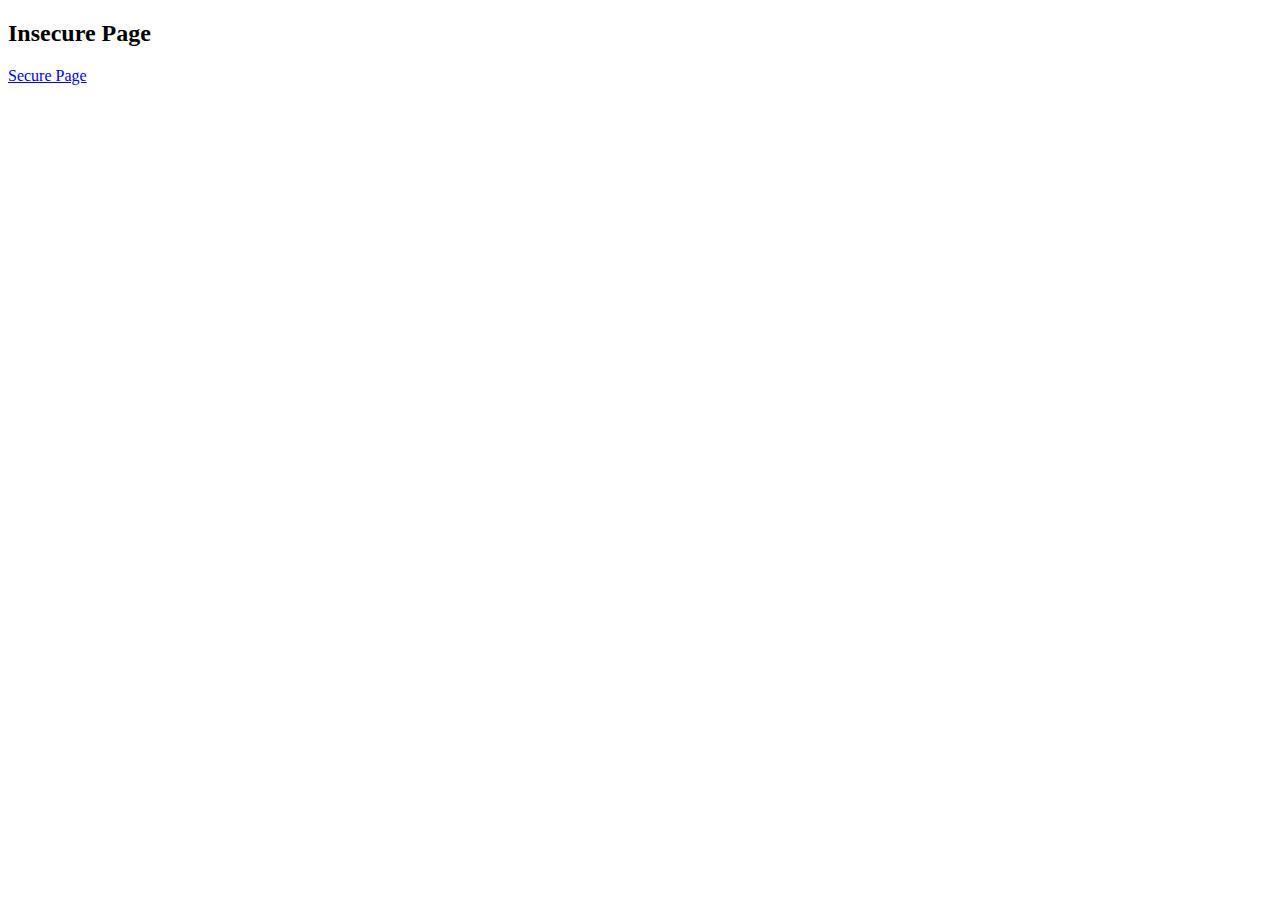
<file: src/main/resources/templates/index.html>
<!DOCTYPE html>
<html lang="en" xmlns:th="https:www.thymeleaf.org">
<head>
    <div th:insert="basicfrag :: headerFrag"></div>
    <title>InsecurePg</title>
</head>
<body>
<div th:insert="basicfrag :: navFrag"></div>

<h2>Insecure Page</h2>

<a href="/secure">Secure Page</a>



<div th:insert="basicfrag :: scriptFrag"></div>
</body>
</html>
</file>
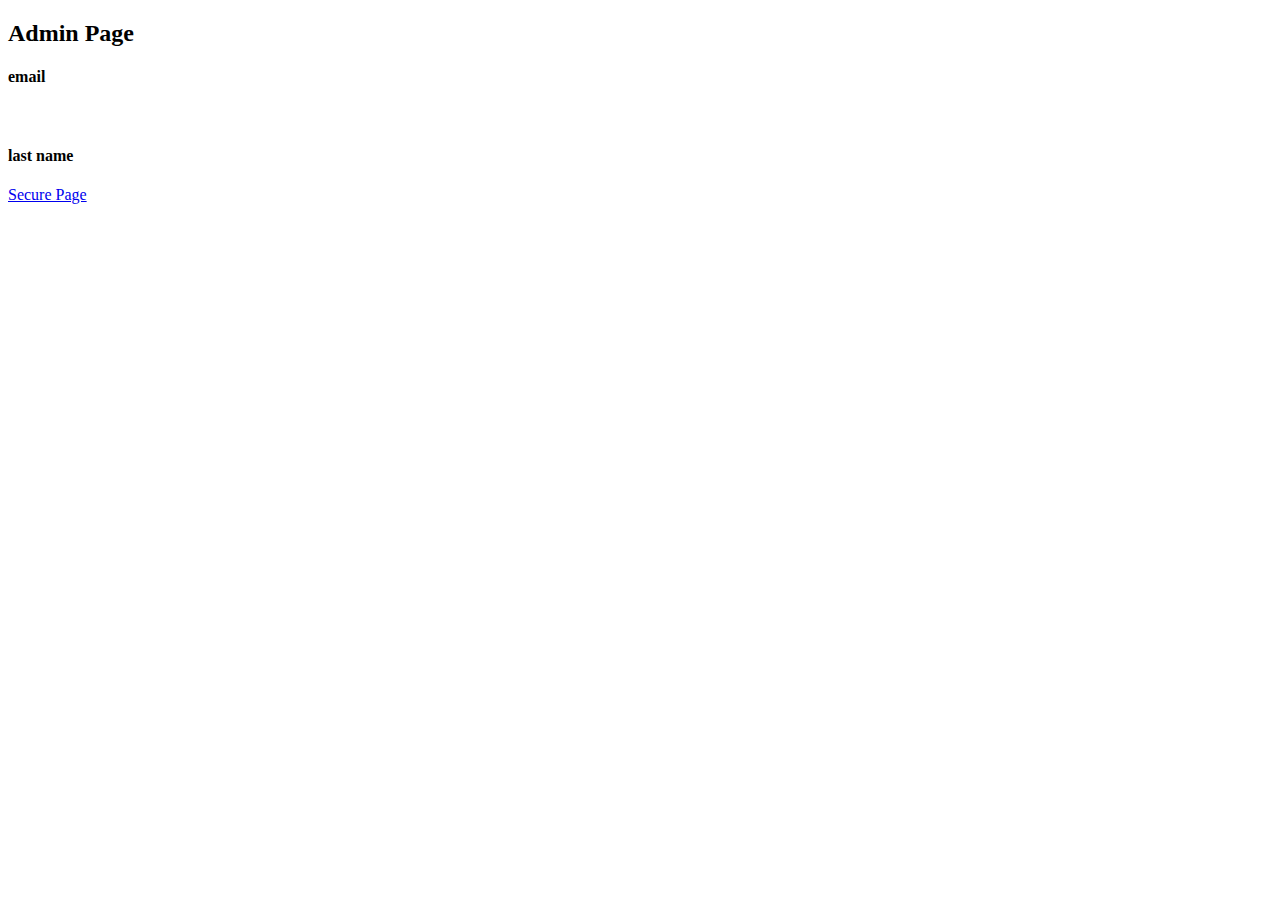
<file: src/main/resources/templates/admin.html>
<!DOCTYPE html>
<html lang="en" xmlns:th="http://www.thymeleaf.org">
<head>
    <div th:insert="basicfrag :: headerFrag"></div>
    <title>Admin</title>
</head>

<body>
<div th:insert="basicfrag :: navFrag"></div>

<h2>Admin Page</h2>

<p th:text="'Current User:' + ${crntuser.username}"></p>
<h4>email</h4>
<p th:text="${crntuser.email}"></p><br/>
<h4>last name</h4>
<p th:text="${crntuser.lastName}"></p>

<a href="/secure">Secure Page</a>

<div th:insert="basicfrag :: scriptFrag"></div>
</body>
</html>
</file>
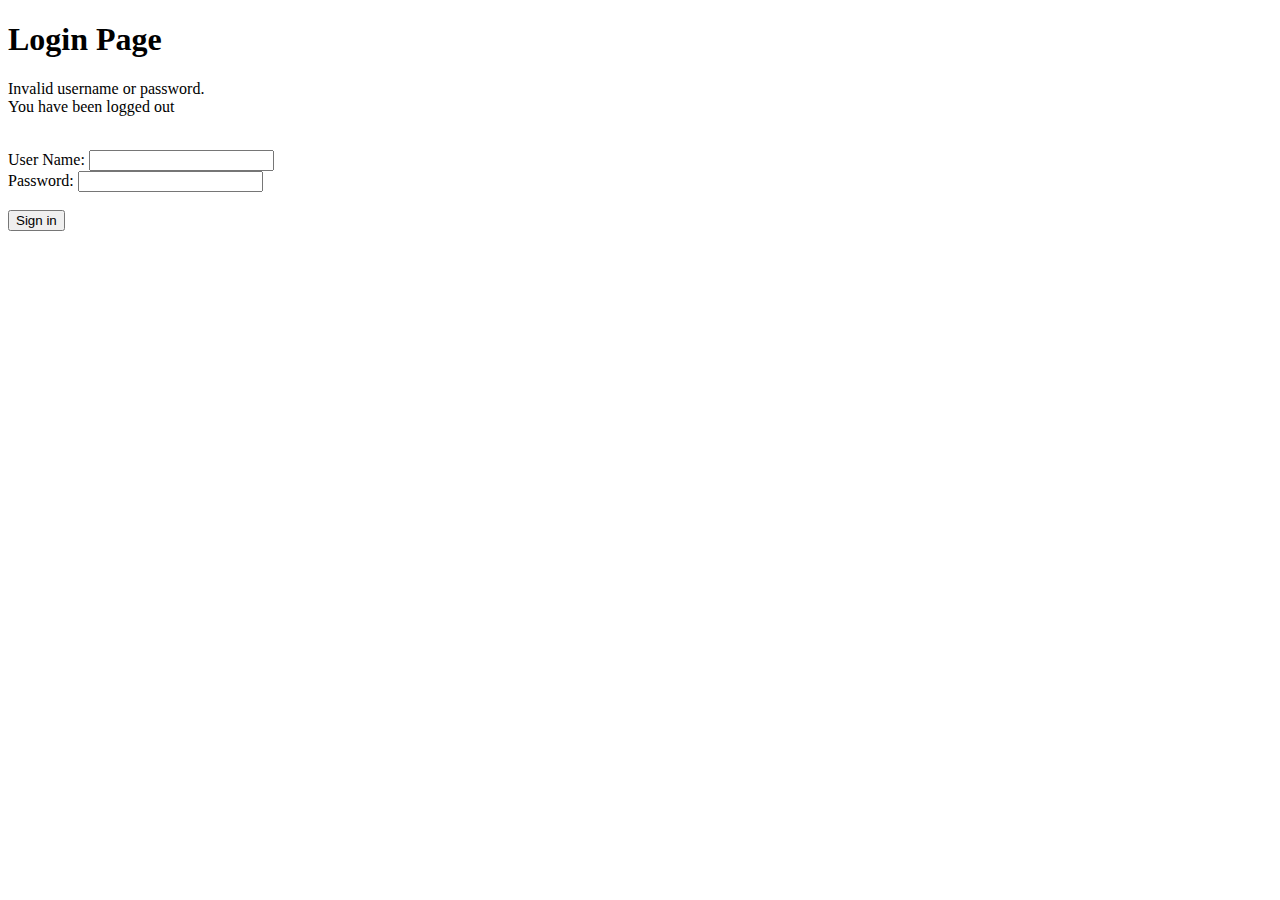
<file: src/main/resources/templates/login.html>
<!DOCTYPE html>
<html lang="en" xmlns:th="http://www.thymeleaf.org">
<head>
    <meta charset="UTF-8">
    <title>Title</title>
</head>
<body>
<h1>Login Page</h1>
<div th:if="${param.error}">
    Invalid username or password.
</div>
<div th:if="${param.logout}">
    You have been logged out
</div>
  <p th:text="${message}"></p><br/>
    <form th:action="@{/login}" method="post" autocomplete="off" id="loginform">
        <div>
            <label>User Name: <input type="text" name="username" id="inputtext"/></label>
        </div>
        <div>
            <label>Password: <input type="password" name="password" id="inputtext"/></label>
        </div>
        <br/>
        <div>
        <input type="submit" value="Sign in"/>
    </div>
</form>
</body>
</html>
</file>
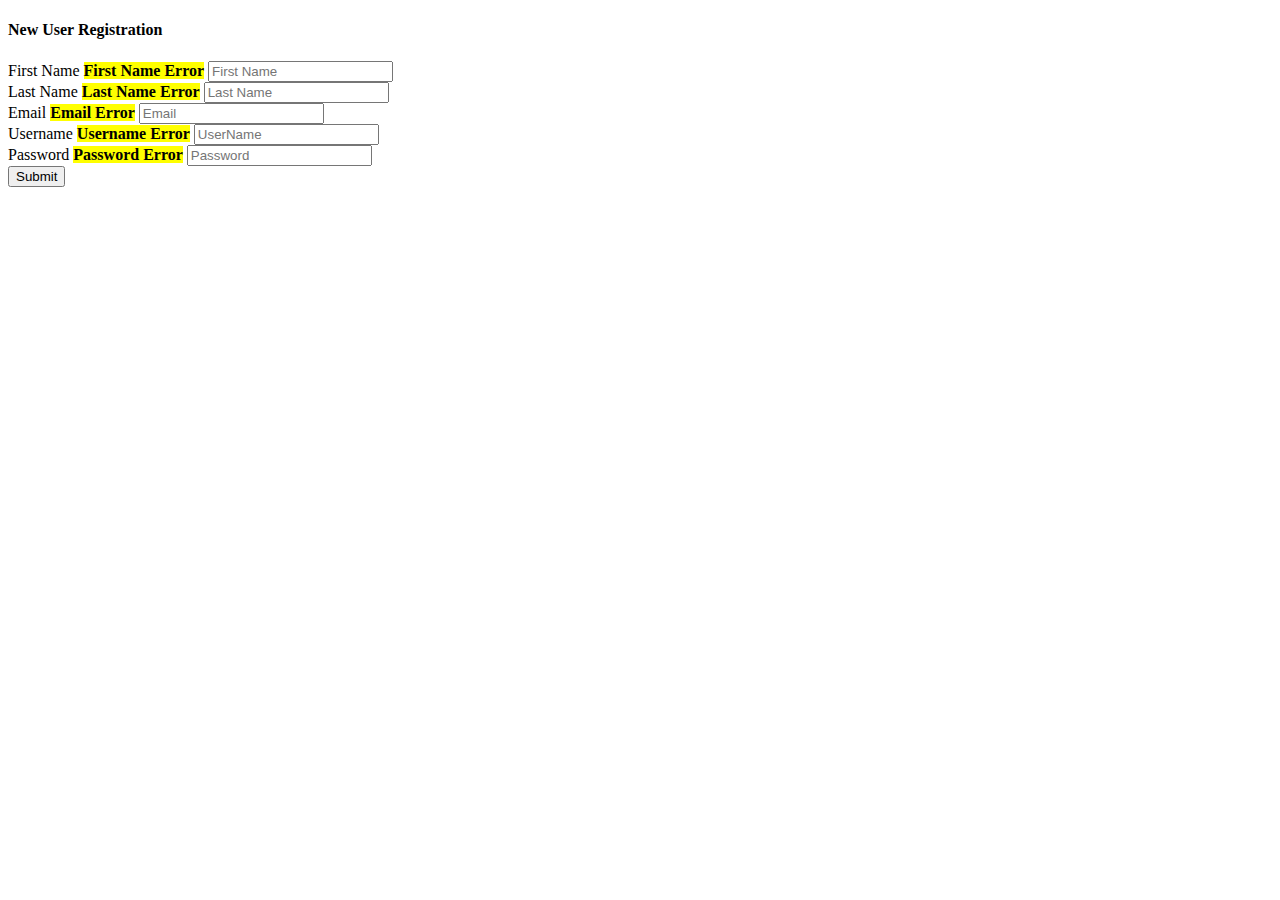
<file: src/main/resources/templates/registration.html>
<!DOCTYPE html>
<html lang="en" xmlns:th="http://www.thymeleaf.org">
<head>
    <meta charset="UTF-8">
    <title>Registration</title>
</head>
<body>
<h4>New User Registration</h4>
<form autocomplete="off"
      action="#"
      th:action="@{/register}"
      th:object="${user}"
      method="post">
    First Name <mark><strong>
        <span th:if="${#fields.hasErrors('firstName')}"
              th:errors="*{firstName}">First Name Error</span></strong></mark>
    <input type="text" id="firstName" placeholder="First Name"
           th:field="*{firstName}" /><br/>

    Last Name <mark><strong>
        <span th:if="${#fields.hasErrors('lastName')}"
              th:errors="*{lastName}">Last Name Error</span></strong></mark>
    <input type="text" id="lastName" placeholder="Last Name"
           th:field="*{lastName}" /><br/>

    Email <mark><strong>
        <span th:if="${#fields.hasErrors('email')}"
              th:errors="*{email}">Email Error</span></strong></mark>
    <input type="email" id="email" placeholder="Email"
           th:field="*{email}" /><br/>

    Username <mark><strong>
        <span th:if="${#fields.hasErrors('username')}"
              th:errors="*{username}">Username Error</span></strong></mark>
    <input type="text" id="username" placeholder="UserName"
           th:field="*{username}" /><br/>

    Password <mark><strong>
        <span th:if="${#fields.hasErrors('password')}"
              th:errors="*{password}">Password Error</span></strong></mark>
    <input type="text" id="password" placeholder="Password"
           th:field="*{password}" /><br/>

    <button type="submit" class="btn btn-default">Submit</button>

</form>
</body>
</html>
</file>
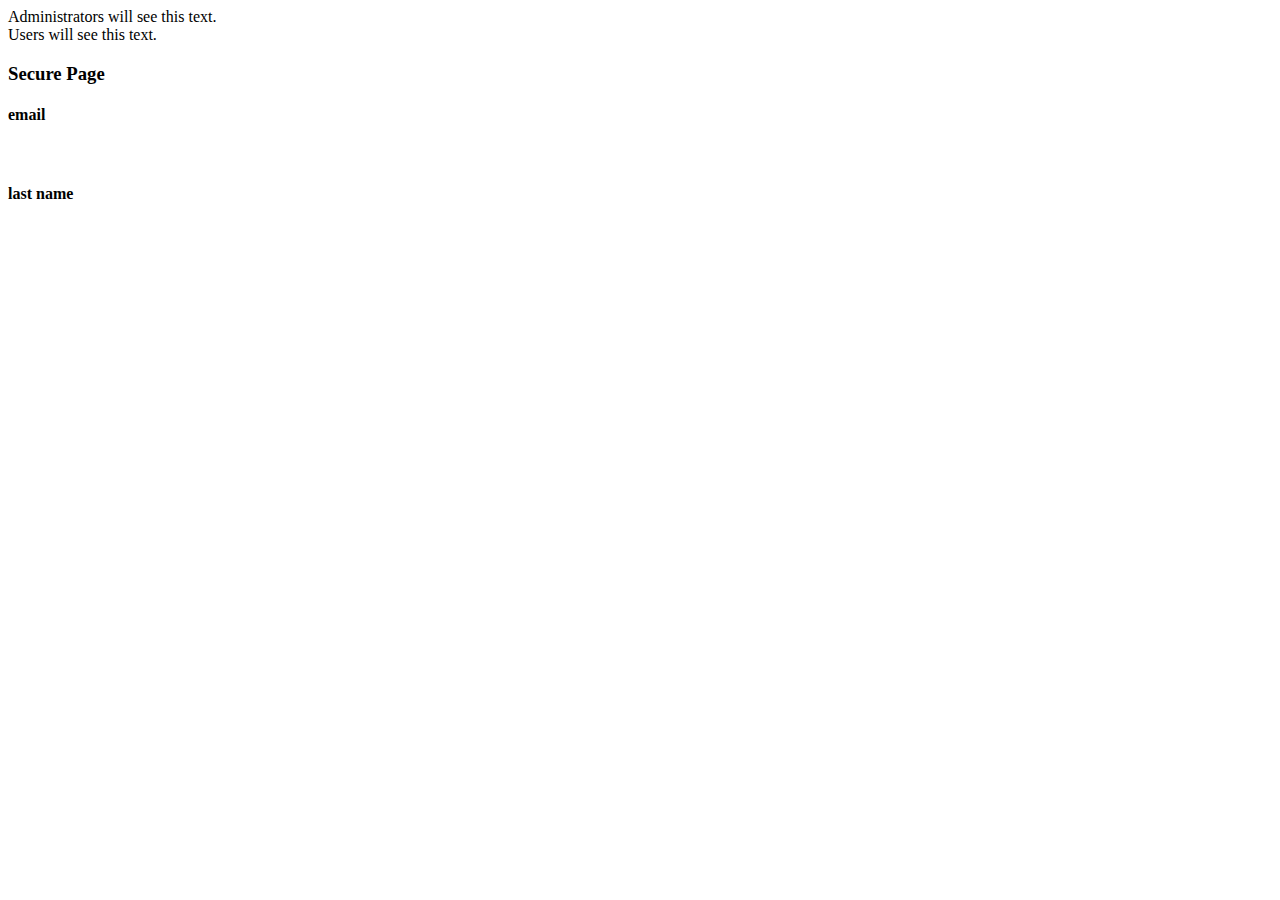
<file: src/main/resources/templates/secure.html>
<!DOCTYPE html>

<!--
We need Maven dependancies (pom.xml) 
<dependency>
			<groupId>org.thymeleaf.extras</groupId>
			<artifactId>thymeleaf-extras-springsecurity5</artifactId>
		</dependency>
-->
<html lang="en"
      xmlns:th="http://www.thymeleaf.org"
      xmlns:sec="http://www.thymeleaf.org/extras/spring-security">

<head>
    <div th:insert="basicfrag :: headerFrag"></div>
    <title>SecurePg</title>
</head>
<body>
<div th:insert="basicfrag :: navFrag"></div>
<!-- hasAuthority has been set in the SecurityConfiguration file -->
<div sec:authorize="hasAuthority('ADMIN')">
    Administrators will see this text.
</div>

<div sec:authorize="hasAuthority('USER')">
    Users will see this text.
</div>


<h3>Secure Page</h3>

<h4>email</h4>
<p th:text="${crntuser.email}"></p><br/>
<h4>last name</h4>
<p th:text="${crntuser.lastName}"></p>


<div th:insert="basicfrag :: scriptFrag"></div>
</body>
</html>
</file>
